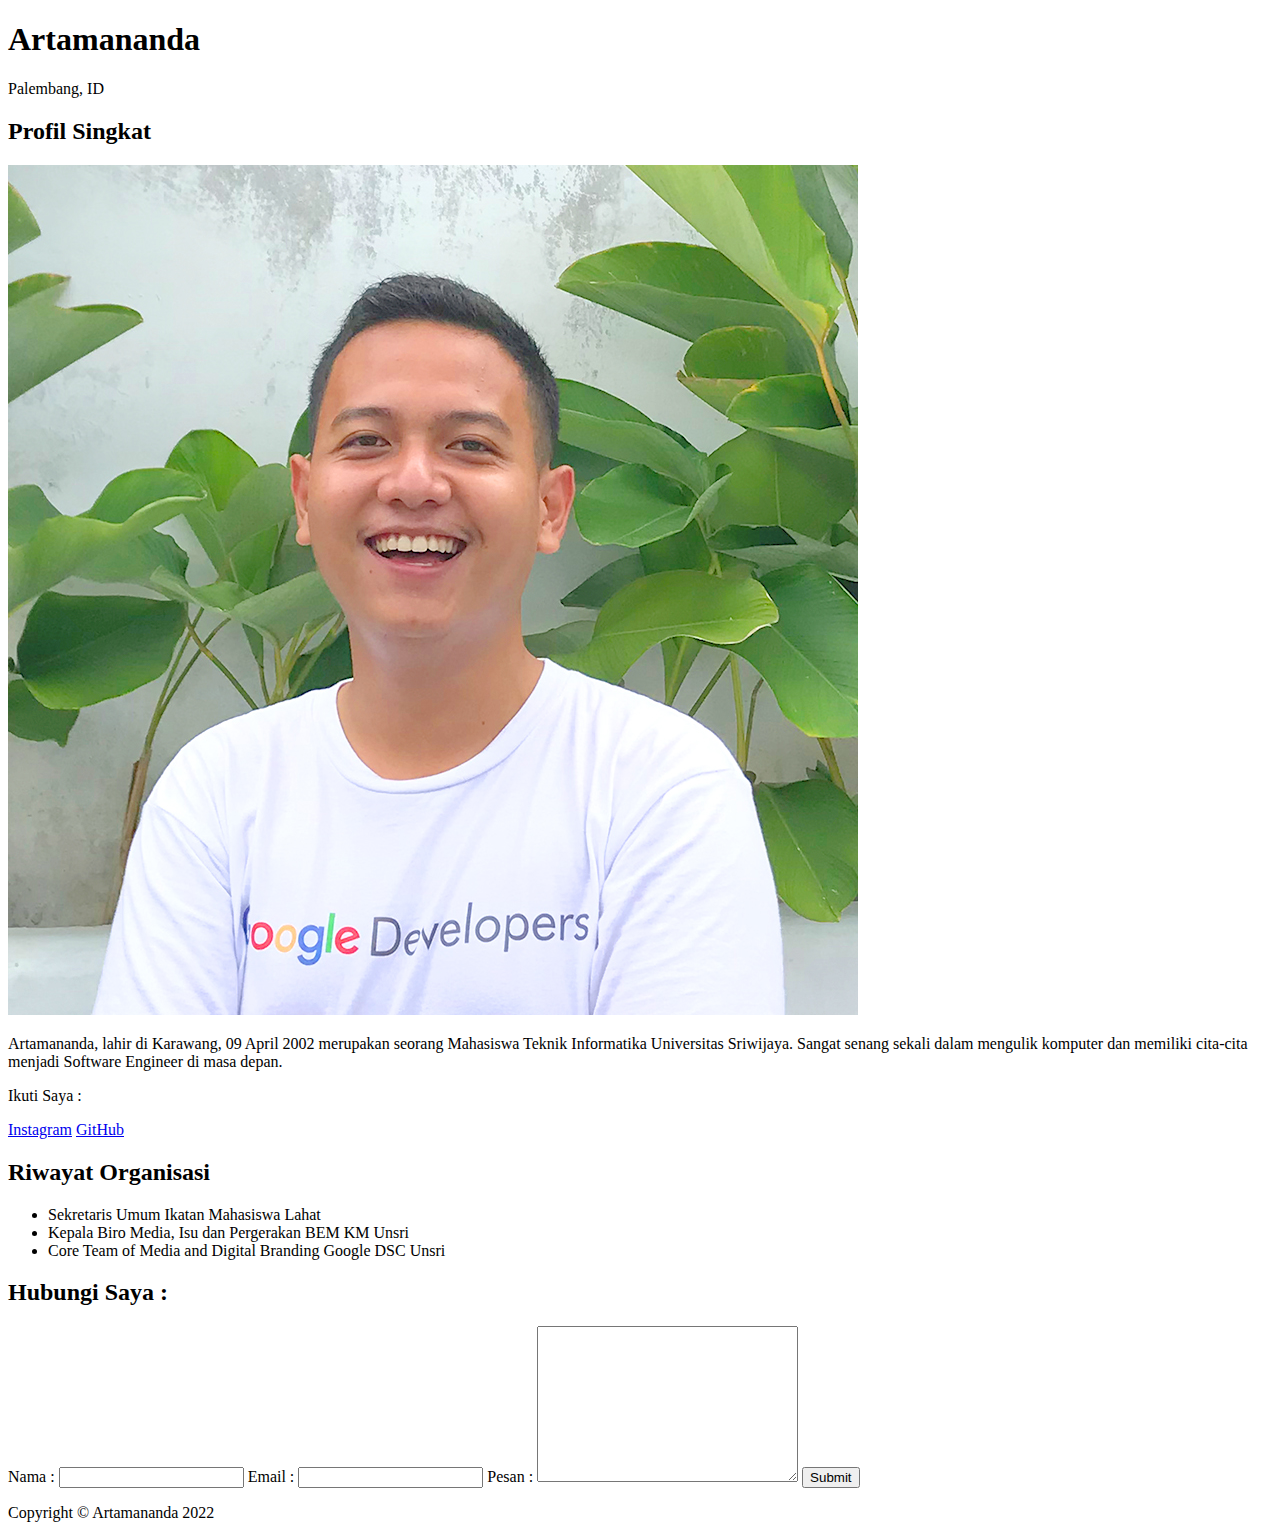
<file: html-css/html-css-assignment-1-v3/src/index.html>
<!DOCTYPE html>
<html lang="en">
<head>
    <meta charset="UTF-8">
    <meta http-equiv="X-UA-Compatible" content="IE=edge">
    <meta name="viewport" content="width=device-width, initial-scale=1.0">
    <title>Artamananda</title>
</head>
<body>
    <header>
        <h1>Artamananda</h1>
        <p>Palembang, ID</p>
    </header>

    <main>
        <section>
            <h2>Profil Singkat</h2>
            <img src="arta.jpg" alt="arta.jpg">
            <p>Artamananda, lahir di Karawang, 09 April 2002 merupakan seorang Mahasiswa Teknik Informatika Universitas Sriwijaya. Sangat senang sekali dalam mengulik komputer dan memiliki cita-cita menjadi Software Engineer di masa depan.</p>
            <div class="social-media">
                <p>Ikuti Saya : </p>
                <a href="instagram.com/artamananda">Instagram</a>
                <a href="github.com/artamananda">GitHub</a>
            </div>
        </section>

        <section>
            <h2>Riwayat Organisasi</h2>
            <ul>
                <li>Sekretaris Umum Ikatan Mahasiswa Lahat</li>
                <li>Kepala Biro Media, Isu dan Pergerakan BEM KM Unsri</li>
                <li>Core Team of Media and Digital Branding Google DSC Unsri</li>
            </ul>
        </section>

        <section>
            <h2>Hubungi Saya : </h2>
            <form action="">
                <label for="nama">Nama :</label>
                <input type="text" name="nama" id="nama">
                <label for="nama">Email :</label>
                <input type="text" name="email" id="email">
                <label for="pesan">Pesan :</label>
                <textarea name="pesan" id="pesan" cols="30" rows="10"></textarea>
                <button>Submit</button>
            </form>
        </section>
    </main>

    <footer>
        <p>Copyright © Artamananda 2022</p>
    </footer>
</body>
</html>
</file>
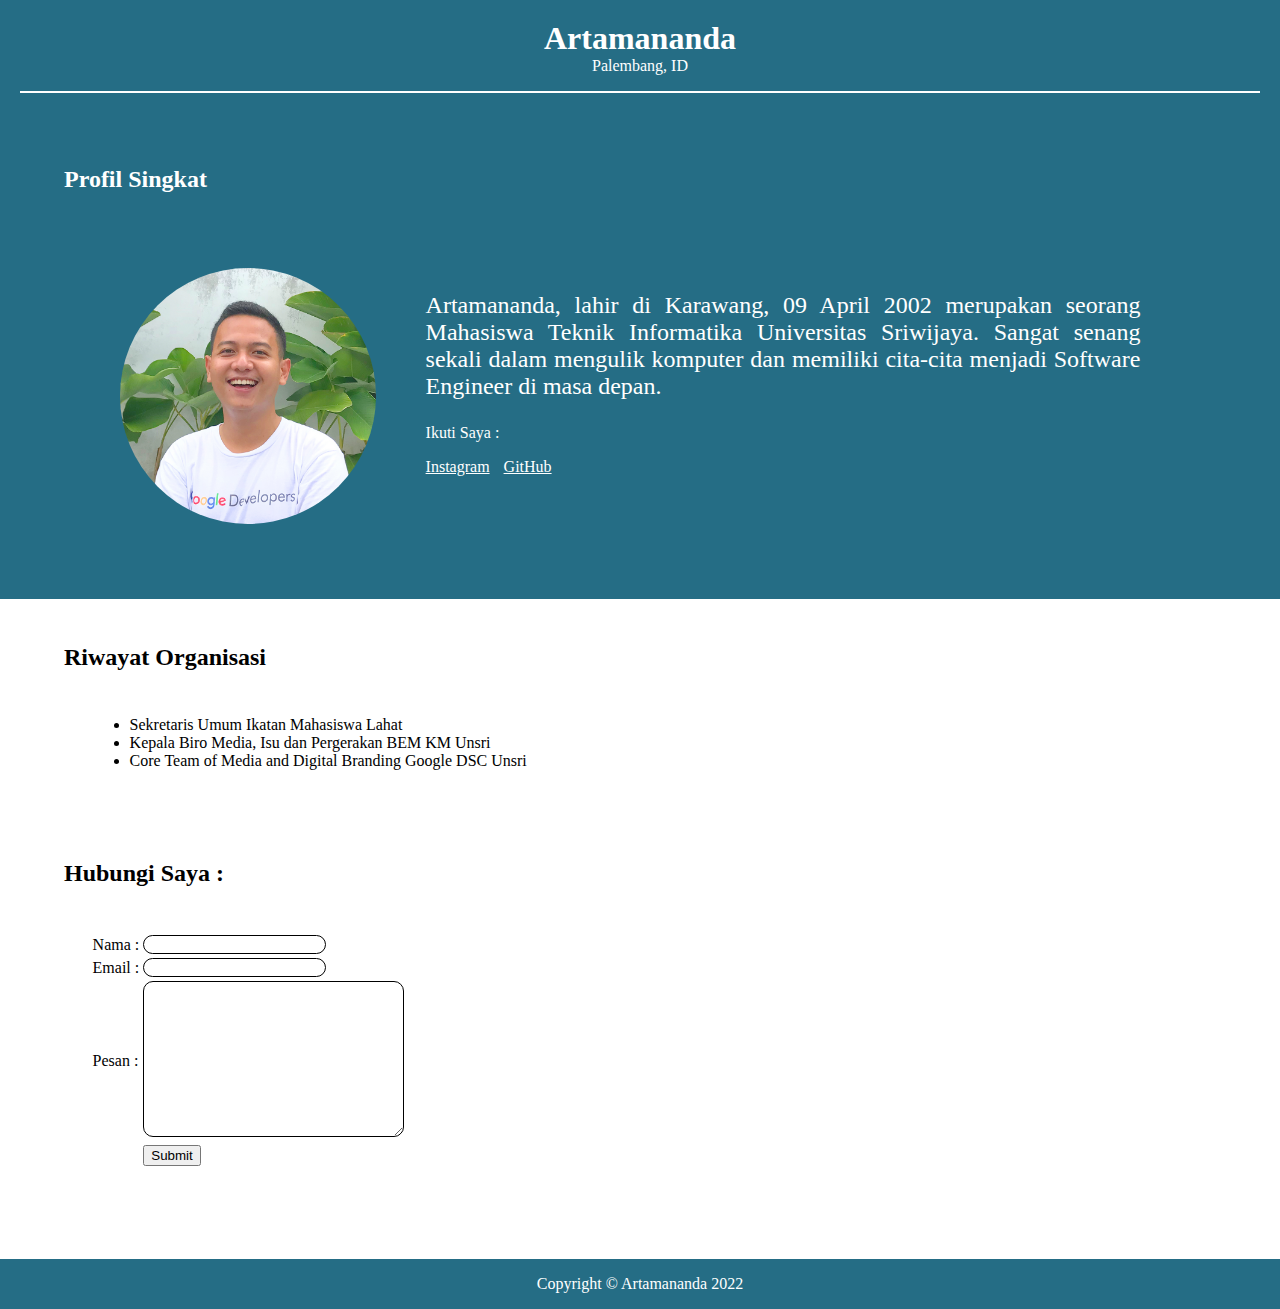
<file: html-css/html-css-assignment-2-v3/src/index.html>
<!DOCTYPE html>
<html lang="en">
<head>
    <meta charset="UTF-8">
    <meta http-equiv="X-UA-Compatible" content="IE=edge">
    <meta name="viewport" content="width=device-width, initial-scale=1.0">
    <link rel="stylesheet" href="index.css">
    <title>Artamananda</title>
</head>
<body>
    <header>
        <h1>Artamananda</h1>
        <p>Palembang, ID</p>
        <hr>
    </header>

    <main>
        <section class="profile">
            <h2>Profil Singkat</h2>
            <div class="grid-container margin-content">
                <img class="profile-image ml grid-item" src="img/arta.jpg" alt="arta.jpg">
                <div class="grid-item">
                    <p class="description">Artamananda, lahir di Karawang, 09 April 2002 merupakan seorang Mahasiswa Teknik Informatika Universitas Sriwijaya. Sangat senang sekali dalam mengulik komputer dan memiliki cita-cita menjadi Software Engineer di masa depan.</p>
                    <div class="social-media">
                        <p>Ikuti Saya : </p>
                        <a href="instagram.com/artamananda">Instagram</a>
                        <a href="github.com/artamananda">GitHub</a>
                    </div>
                </div>
            </div>
        </section>

        <section class="organization-history">
            <h2>Riwayat Organisasi</h2>
            <ul class="margin-content">
                <li>Sekretaris Umum Ikatan Mahasiswa Lahat</li>
                <li>Kepala Biro Media, Isu dan Pergerakan BEM KM Unsri</li>
                <li>Core Team of Media and Digital Branding Google DSC Unsri</li>
            </ul>
        </section>

        <section class="contact">
            <h2>Hubungi Saya : </h2>
            <form action="">
                <table class="form-table margin-content">
                    <tr>
                        <td>
                            <label for="nama">Nama :</label>
                        </td>
                        <td>
                            <input class="brad-10" type="text" name="nama" id="nama">
                        </td>
                    </tr>
                    <tr>
                        <td>
                            <label for="nama">Email :</label>
                        </td>
                        <td>
                            <input class="brad-10" type="text" name="email" id="email">
                        </td>
                    </tr>
                    <tr>
                        <td>
                            <label for="pesan">Pesan :</label>
                        </td>
                        <td>
                            <textarea class="brad-10" name="pesan" id="pesan" cols="30" rows="10"></textarea>
                        </td>
                    </tr>
                    <tr>
                        <td></td>
                        <td>
                            <button>Submit</button>
                        </td>
                    </tr>
                </table>
                
            </form>
        </section>
    </main>

    <footer>
        <p>Copyright © Artamananda 2022</p>
    </footer>
</body>
</html>
</file>
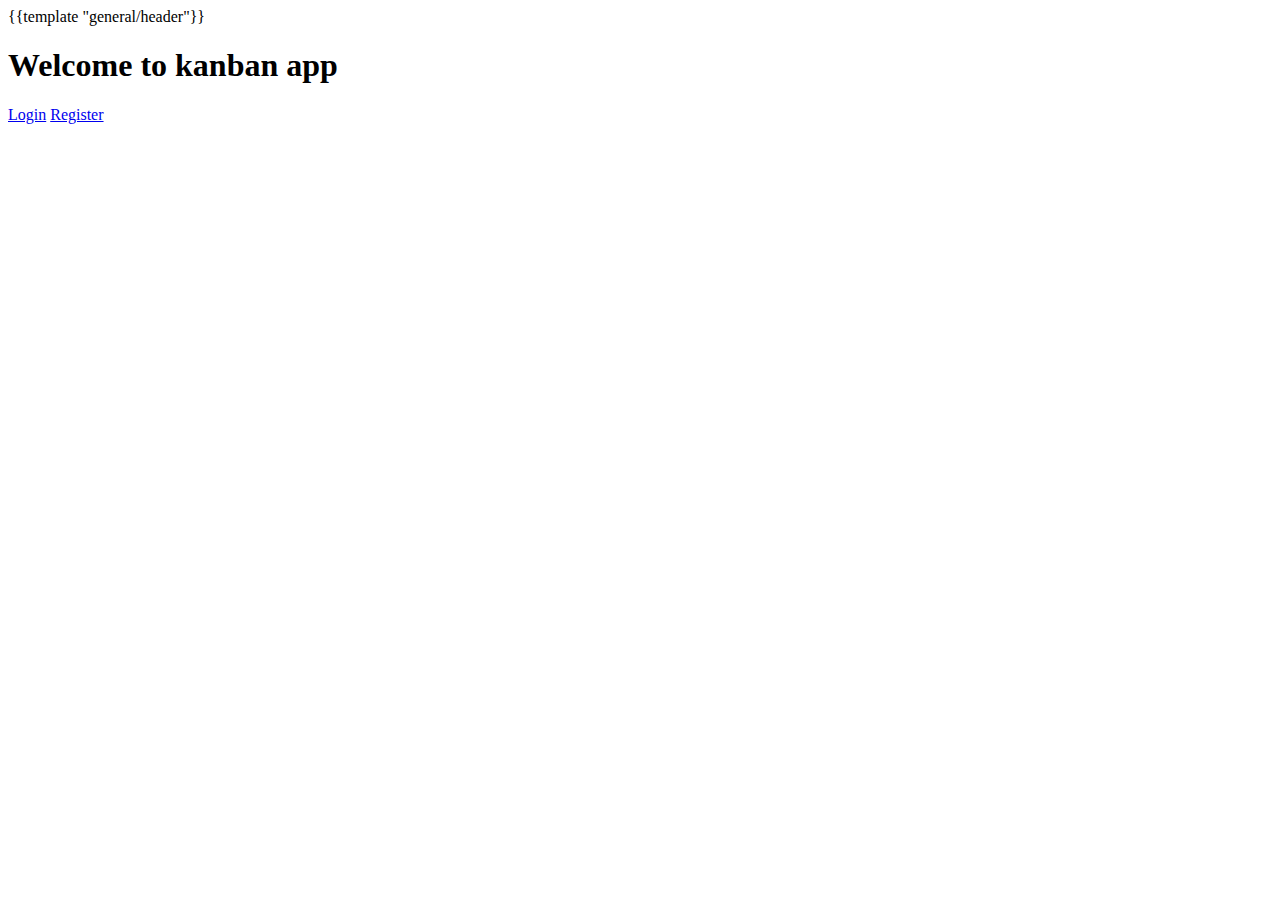
<file: web-api/final-project-web-app-1-v1/views/main/index.html>
<!DOCTYPE html>
<html lang="en">
<head>
    {{template "general/header"}}
</head>
<body>
    <div class="mx-auto mt-10 w-full max-w-xs">
        <h1 class="mb-5 text-center text-2xl font-bold">Welcome to kanban app</h1>
        <div class="text-center">
          <a class="focus:shadow-outline rounded bg-purple-500 py-2 px-4 mx-1 font-bold text-white shadow hover:bg-purple-400 focus:outline-none" href="/login">Login</a>
          <a class="focus:shadow-outline rounded bg-purple-500 py-2 px-4 mx-1 font-bold text-white shadow hover:bg-purple-400 focus:outline-none" href="/register">Register</a>
        </div>
      </div>
</body>
</html>
</file>
<file: html-css/html-css-assignment-2-v3/src/index.css>
body{
    margin: auto; 
}

@media only screen and (min-width: 320px) {
    body {
      background-color: white;
    }
}

@media only screen and (min-width: 1080px) {
    body {
      background-color: white;
    }
}

header{
    text-align: center;
    padding: 20px;
    background-color: #256D85;
    color: white;
}

header h1{
    margin: 0;
    padding: 0;
}

header p{
    margin-top: 0;
}

header hr{
    border: 1px solid white;
}

h2{
    margin: 0 5vw;
    padding-bottom: 5vh;
}

.profile-image{
    border-radius: 50%;
    width: 20vw;
    display: grid;
}

.grid-container {
    display: grid;
    grid-template-columns: auto auto auto auto; /* menentukan template column dengan lebar yang sama */
    gap: 10px;
    padding: 10px;
}

.grid-item {
    padding: 20px;
}

.description{
    font-size: 1.5rem;
    text-align: justify;
}

.social-media a{
    color: white;
    padding-right: 10px;
}

.profile{
    background-color: #256D85;
    padding: 5vh 0;
    color: white;
}

.organization-history{
    padding: 5vh 0;
}

.contact{
    padding: 5vh 0;
}

.brad-10{
    border-radius: 10px;
    border: 1px solid black;
}

footer{
    background-color: #256D85;
    display: flex;
    justify-content: center;
    margin-top: 5vh;
    color: white;
}

.margin-content{
    margin: 0 7vw;
}
</file>
